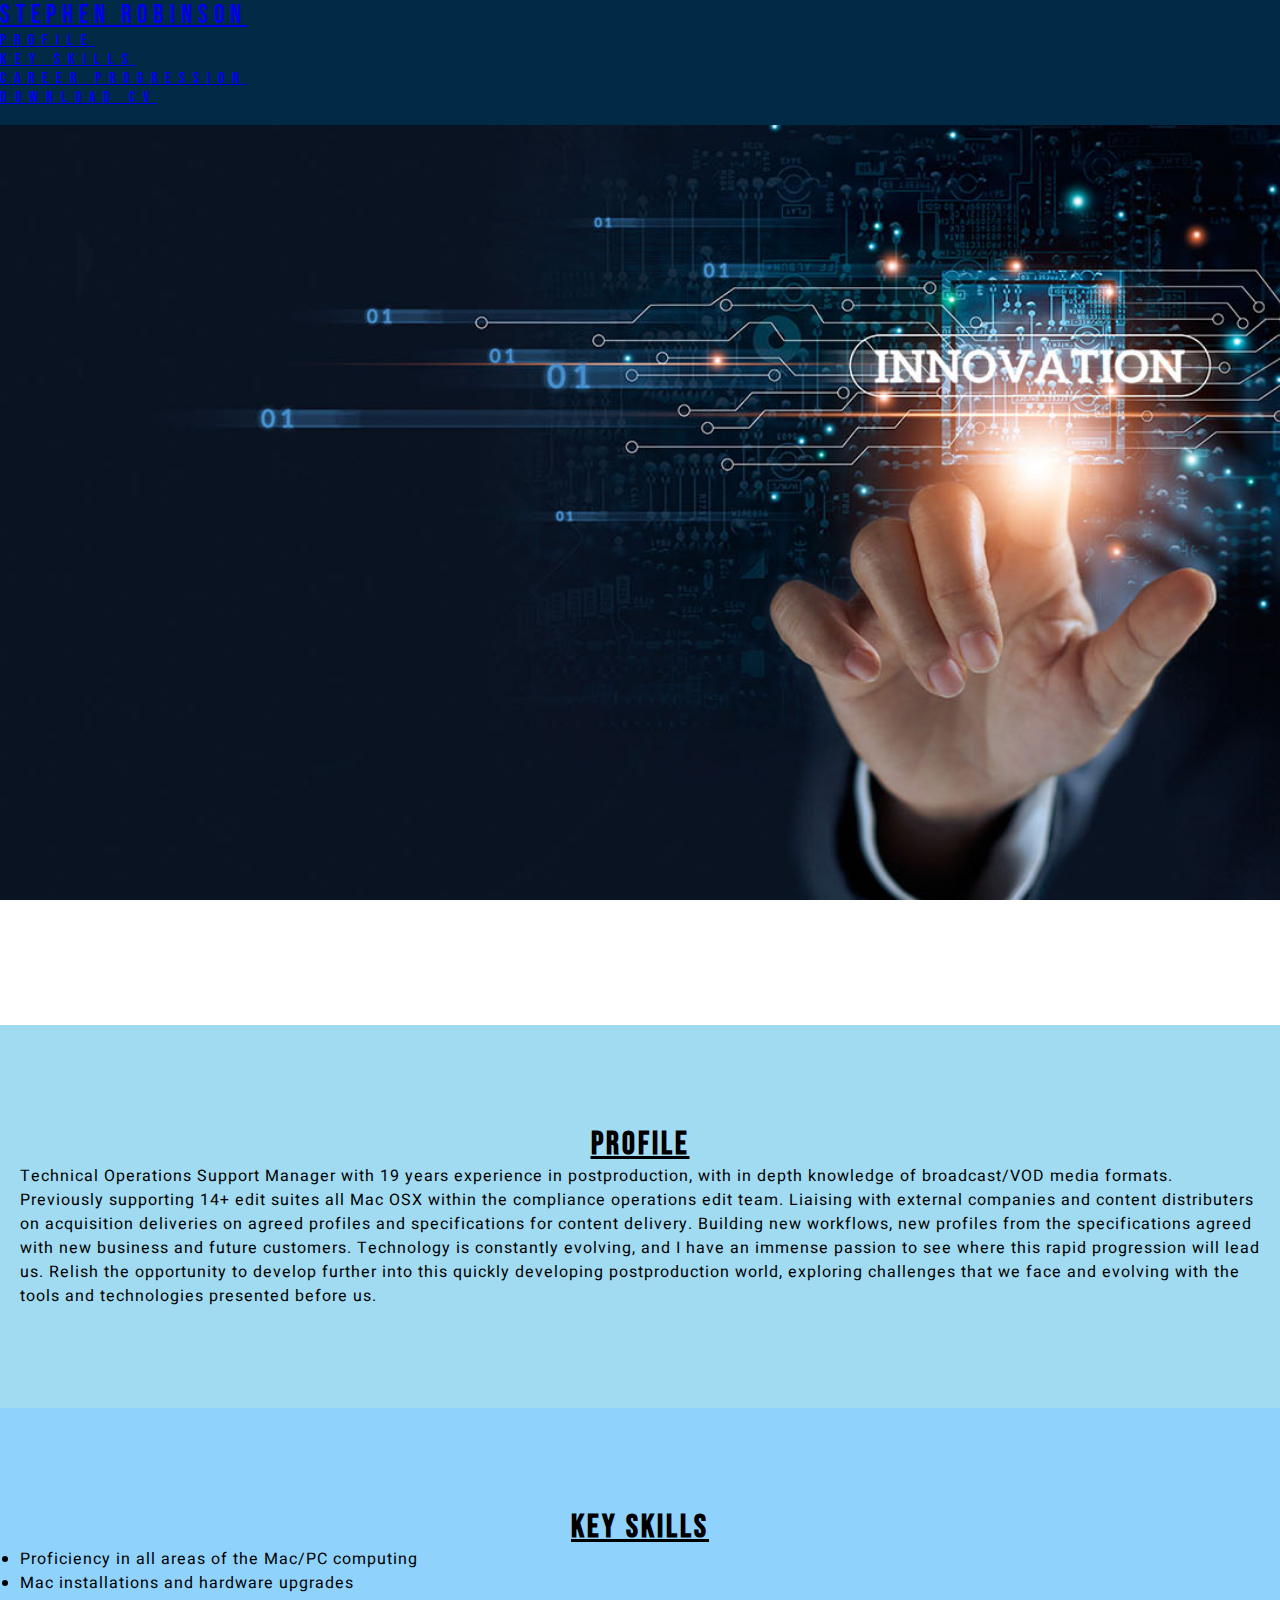
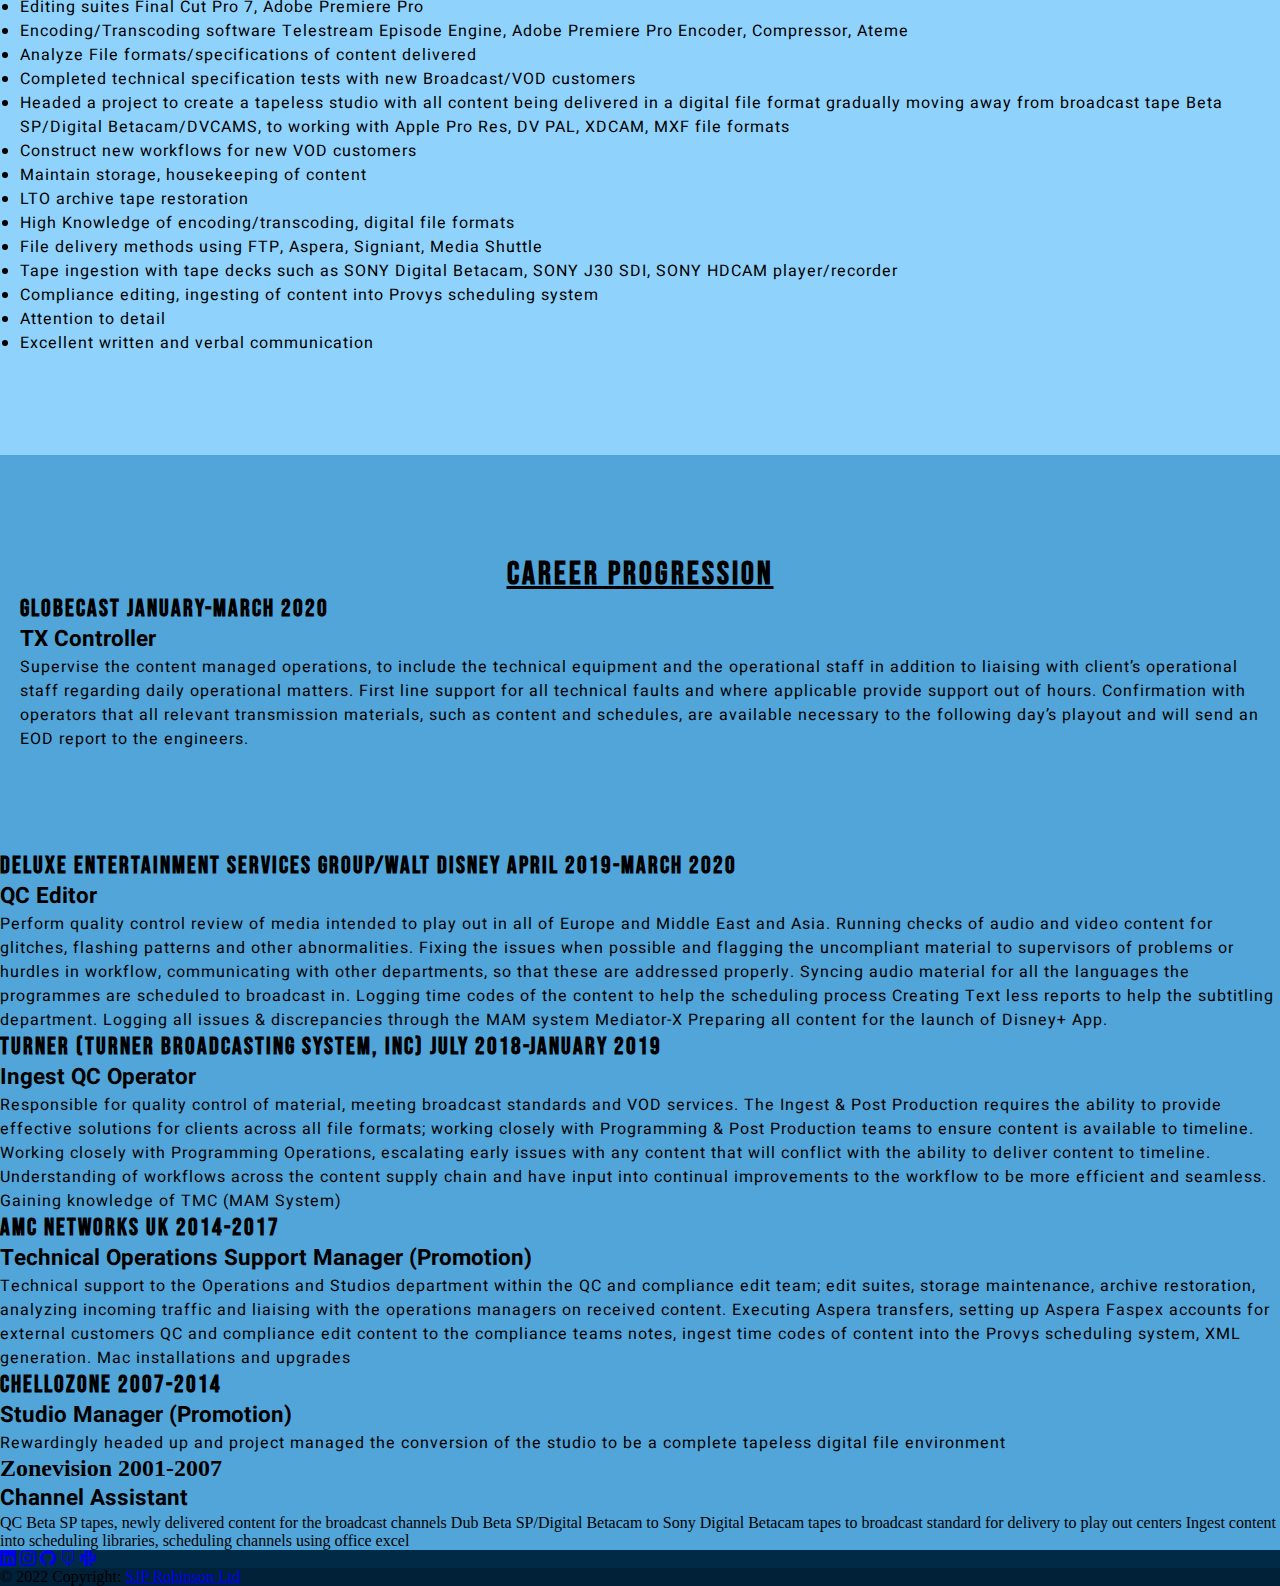
<file: index.html>
<!doctype html>
<html lang="en">
  <head>
    <!-- Required meta tags -->
    <meta charset="utf-8">
    <meta name="viewport" content="width=device-width, initial-scale=1">

    <link href="https://cdn.jsdelivr.net/npm/bootstrap@5.0.2/dist/css/bootstrap.min.css" rel="stylesheet" integrity="sha384-EVSTQN3/azprG1Anm3QDgpJLIm9Nao0Yz1ztcQTwFspd3yD65VohhpuuCOmLASjC" crossorigin="anonymous">
    <link rel="stylesheet" href="https://cdn.jsdelivr.net/npm/bootstrap-icons@1.7.2/font/bootstrap-icons.css">
    <link rel="stylesheet" href="https://cdn.jsdelivr.net/npm/bootstrap@5.1.3/dist/css/bootstrap.min.css" integrity="sha384-1BmE4kWBq78iYhFldvKuhfTAU6auU8tT94WrHftjDbrCEXSU1oBoqyl2QvZ6jIW3" crossorigin="anonymous">
    <link rel="stylesheet" href="assets/css/style.css" type="text/css">
    
<!-- NAVBAR-->
<title>Welcome</title>
<link rel="shortcut icon" href="favicon.ico" type="image/png">
<link rel="icon" href="favicon.ico" type="image/png">

  </head>
  <body data-bs-spy="scroll" data-bs-target=".navbar" data-bs-offset="50">
      <header>
        <nav class="navbar navbar-expand-lg navbar-light bg-dark fixed-top">
         <div class="container-fluid">
           <a href="#logo" class="navbar-brand text-white">Stephen Robinson</a>
            <button class="navbar-toggler" type="button" data-bs-toggle="collapse" data-bs-target="#navbarContent">
                <span class="navbar-toggler-icon"></span>
            </button>
             <div class="collapse navbar-collapse" id="navbarContent">
                 <ul class="navbar-nav ms-auto h5">
                     <li class="nav-item"><a href="#profile" class="nav-link text-white">Profile</a></li>
                     <li class="nav-item"><a href="#keyskills" class="nav-link text-white">Key Skills</a></li>
                     <li class="nav-item"><a href="#careerprogression" class="nav-link text-white">Career Progression</a></li>
                     <li class="nav-item"><a href="assets/cv/stephenrobinsoncv.pdf" class="nav-link text-white" download>Download CV</a><li>
                    
                 </ul>
             </div>
         </div>
        </nav>
      </header>
    
      <!-- <div class="background-image"></div>  -->

     
      <!-- CONTENT-->
        
     <section id="logo" class="background-image"></section>

     <div class="profile-bgcolor">
       <div id="profile" class="container" style="padding:100px 20px;"> 
         <div class="row">
           <div class="col">
            <h1 class="h1-heading">Profile</h1>
            <p class="paragraph-text">
              Technical Operations Support Manager with 19 years experience in postproduction, with in depth knowledge of broadcast/VOD media formats.  
              Previously supporting 14+ edit suites all Mac OSX within the compliance operations edit team.  Liaising with external companies and content distributers on acquisition deliveries on agreed profiles and specifications for content delivery.  
              Building new workflows, new profiles from the specifications agreed with new business and future customers.  Technology is constantly evolving, and I have an immense passion to see where this rapid progression will lead us.  
              Relish the opportunity to develop further into this quickly developing postproduction world, exploring challenges that we face and evolving with the tools and technologies presented before us.
            </p>
           </div>
         </div>
       </div>
    </div>

     <div class="keyskills-bgcolor">
       <div id="keyskills" class="container" style="padding:100px 20px;">
        <div class="row">
          <div class="col">
           <h1 class="h1-heading">Key Skills</h1>
          <div class="list-text"><ul><li>Proficiency in all areas of the Mac/PC computing</li>
          <li>Mac installations and hardware upgrades</li>
          <li>Editing suites Final Cut Pro 7, Adobe Premiere Pro</li>
          <li>Encoding/Transcoding software Telestream Episode Engine, Adobe Premiere Pro Encoder, Compressor, Ateme</li> 
          <li>Analyze File formats/specifications of content delivered</li> 
          <li>Completed technical specification tests with new Broadcast/VOD customers</li> 
          <li>Headed a project to create a tapeless studio with all content being delivered in a digital file format gradually moving away from broadcast tape Beta SP/Digital Betacam/DVCAMS, to working with Apple Pro Res, DV PAL, XDCAM, MXF file formats</li> 
          <li>Construct new workflows for new VOD customers</li>
          <li>Maintain storage, housekeeping of content</li>
          <li>LTO archive tape restoration</li> 
          <li>High Knowledge of encoding/transcoding, digital file formats</li>
          <li>File delivery methods using FTP, Aspera, Signiant, Media Shuttle</li> 
          <li>Tape ingestion with tape decks such as SONY Digital Betacam, SONY J30 SDI, SONY HDCAM player/recorder</li>
          <li>Compliance editing, ingesting of content into Provys scheduling system</li>
          <li>Attention to detail</li>
          <li>Excellent written and verbal communication</li>
        </ul>
        </div>
      </div>
    </div>
  </div>
  </div>

  <div class="careerprogression-bgcolor">
    <div id="careerprogression" class="container" style="padding:100px 20px;">
            <div class="row">
              <div class="col">
               <h1 class="h1-heading">Career Progression</h1>
               <h2 class="h2-heading pt-5">Globecast January-March 2020</h2>
               <h3 class="h3-heading">TX Controller</h3>
               <p class="paragraph-text">
                 Supervise the content managed operations, to include the technical equipment and the operational staff in addition to liaising with client’s operational staff regarding daily operational matters. 
                 First line support for all technical faults and where applicable provide support out of hours. 
                 Confirmation with operators that all relevant transmission materials, such as content and schedules, are available necessary to the following day’s playout and will send an EOD report to the engineers.
               </p>
              </div>
            </div>
          </div>

          <div class="container">
            <div class="row">
              <div class="col">

               <h2 class="h2-heading">Deluxe Entertainment Services Group/Walt Disney April 2019-March 2020</h2>
               <h3 class="h3-heading">QC Editor</h3>
               <p class="paragraph-text">
                Perform quality control review of media intended to play out in all of Europe and Middle East and Asia. Running checks of audio and video content for glitches, flashing patterns and other abnormalities. 
                Fixing the issues when possible and flagging the uncompliant material to supervisors of problems or hurdles in workflow, communicating with other departments, so that these are addressed properly.
                Syncing audio material for all the languages the programmes are scheduled to broadcast in.
                Logging time codes of the content to help the scheduling process
                Creating Text less reports to help the subtitling department.
                Logging all issues & discrepancies through the MAM system Mediator-X
                Preparing all content for the launch of Disney+ App.
               </p>
              </div>
            </div>
          </div>

          <div class="container pt-5">
            <div class="row">
              <div class="col">

               <h2 class="h2-heading">Turner (Turner Broadcasting System, Inc) July 2018-January 2019</h2>
               <h3 class="h3-heading">Ingest QC Operator</h3>
               <p class="paragraph-text">
                Responsible for quality control of material, meeting broadcast standards and VOD services. 
                The Ingest & Post Production requires the ability to provide effective solutions for clients across all file formats; working closely with Programming & Post Production teams to ensure content is available to timeline.
                Working closely with Programming Operations, escalating early issues with any content that will conflict with the ability to deliver content to timeline.
                Understanding of workflows across the content supply chain and have input into continual improvements to the workflow to be more efficient and seamless.
                Gaining knowledge of TMC (MAM System) 
               </p>
              </div>
            </div>
          </div>

          <div class="container pt-5">
            <div class="row">
              <div class="col">

               <h2 class="h2-heading">AMC Networks UK 2014-2017</h2>
               <h3 class="h3-heading">Technical Operations Support Manager (Promotion)</h3>
               <p class="paragraph-text">
               Technical support to the Operations and Studios department within the QC and compliance edit team; edit suites, storage maintenance, archive restoration, analyzing incoming traffic and liaising with the operations managers on received content. 
               Executing Aspera transfers, setting up Aspera Faspex accounts for external customers
               QC and compliance edit content to the compliance teams notes, ingest time codes of content into the Provys scheduling system, XML generation.
               Mac installations and upgrades
               </p>
              </div>
            </div>
          </div>

          <div class="container pt-5">
            <div class="row">
              <div class="col">

               <h2 class="h2-heading">Chellozone 2007-2014</h2>
               <h3 class="h3-heading">Studio Manager (Promotion)</h3>
               <p class="paragraph-text">
                Rewardingly headed up and project managed the conversion of the studio to be a complete tapeless digital file environment  
               </p>
              </div>
            </div>
          </div>

          <div class="container pt-5">
            <div class="row">
              <div class="col">

               <h2>Zonevision 2001-2007 </h2>
               <h3 class="h3-heading">Channel Assistant</h3>
               <p>
                QC Beta SP tapes, newly delivered content for the broadcast channels
                Dub Beta SP/Digital Betacam to Sony Digital Betacam tapes to broadcast standard for delivery to play out centers 
                Ingest content into scheduling libraries, scheduling channels using office excel 
               </p>
              </div>
            </div>
          </div>
      
      
        <footer class="text-center text-white fixed-bottom" style="background-color: #012A47;"> 
            <!-- Grid container -->
            <div class="container p-1 pb-0">
              <!-- Section: Social media -->
              <section class="mb-4">
                <!-- Linkedin -->
                <a href="https://www.linkedin.com/in/stephen-robinson-a4b363a" target="_blank" class="btn btn-outline-light btn-floating m-4" href="#!" role="button"><i class="bi bi-linkedin"></i></a>
                <!-- Instagram -->
                <a href="https://www.instagram.com" target="_blank" class="btn btn-outline-light btn-floating m-4" href="#!" role="button"><i class="bi bi-instagram"></i></a>
          
                <!-- Github -->
                <a href="https://www.github.com" target="_blank" class="btn btn-outline-light btn-floating m-4" href="#!" role="button"><i class="bi bi-github"></i></a>
          
                <!-- CV Download -->
                <a href="assets/cv/stephenrobinsoncv.pdf" target="_blank" class="btn btn-outline-light btn-floating m-4" href="#!" role="button"><i class="bi bi-box-arrow-down"></i></a>
                <!-- Bootstrap -->
                <a href="https://code-institute-room.slack.com/archives/CD78T21LK" target="_blank" class="btn btn-outline-light btn-floating m-4" href="#!" role="button"><i class="bi bi-slack"></i></a>
              </section>
              <!-- Section: Social media -->
            </div>
          
            <!-- Copyright -->
            <div class="text-center p-3" style="background-color: rgba(0, 0, 0, 0.2);">
              © 2022 Copyright:
              <a class="text-white" href="https://www.linkedin.com/in/stephen-robinson-a4b363a" target="blank">SJP Robinson Ltd</a>
            </div>
          
          </footer>
       
    <script src="https://cdn.jsdelivr.net/npm/bootstrap@5.0.2/dist/js/bootstrap.bundle.min.js" integrity="sha384-MrcW6ZMFYlzcLA8Nl+NtUVF0sA7MsXsP1UyJoMp4YLEuNSfAP+JcXn/tWtIaxVXM" crossorigin="anonymous"></script>

 
  </body>
</html>
</file>
<file: assets/css/style.css>
@import url('https://cdn.jsdelivr.net/npm/bootstrap-icons@1.7.2/font/bootstrap-icons.css');
@import url('https://fonts.googleapis.com/css2?family=Bebas+Neue&family=Heebo&display=swap');

*{
    margin: 0;
    padding: 0;
    border: 0;
}

body{
   position: relative;
}

.background-image{
    background-image: url("../images/bgimg.jpg");
    background-position: center;
    background-size: cover;
    background-repeat: no-repeat;
    background-attachment: fixed;
    height: 100vh;
}


.nav-link{
       letter-spacing: 8px;
       font-family: 'bebas Neue' , cursive;
       font-size: 100%;
       margin-right: 30px;
       
   }

.navbar-brand{
       font-family: 'bebas Neue' , cursive;
       font-size: 160%;
       letter-spacing: 6px;
       
   }

.section-heading{
    font-family: 'bebas Neue' , cursive;
    letter-spacing: 4px;
    text-align: center;
    top: 60px;
}

.title-name{
  font-family: 'Heebo', sans-serif;
  padding-left: 30%;
  padding-bottom: 30%;
}

.main-content{ 
    padding-bottom: 20%;
    
}

.list-text{
    font-family: 'Heebo', sans-serif;
    letter-spacing: 1px;
}

.h1-heading{
    font-family: 'bebas Neue' , cursive;
    letter-spacing: 3px;
    text-align: center;
    text-transform: underline;
    text-decoration-line: underline;
}

.h2-heading{
    font-family: 'bebas Neue' , cursive;
    letter-spacing: 2px;
}

.h3-heading{
    font-family: 'Heebo', sans-serif;
    font-size: 140%;
    
}

.paragraph-text{
    font-family: 'Heebo', sans-serif;
    letter-spacing: 1px;
}

.navbar.navbar-expand-lg.navbar-light.bg-dark.fixed-top {
    background-color: #012A47 !important;
 }

.profile-bgcolor{
    background-color: #A0DBF2 !important;
 }

 .keyskills-bgcolor{
    background-color: #8FD2FC !important;
 }

 .careerprogression-bgcolor{
    background-color: #52A5D9 !important;
 }

 @media screen and (max-width: 480px) {
    body {
      background-color: #011C26;
    }
    
    .background-image {
        background-image: url("../images/mobileimage.jpg");
        background-position: center;
        background-size: cover;
        background-repeat: no-repeat;
        background-attachment: fixed;
        height: 30vh;
    }
}

  .container404 {
       margin: 0;
       padding: 0;
       font-size: "montserrat",sans-serif;
       width: 100%;
       position: absolute;
       top: 50%;
       text-align: center;
       color: #012A47;
}
</file>
